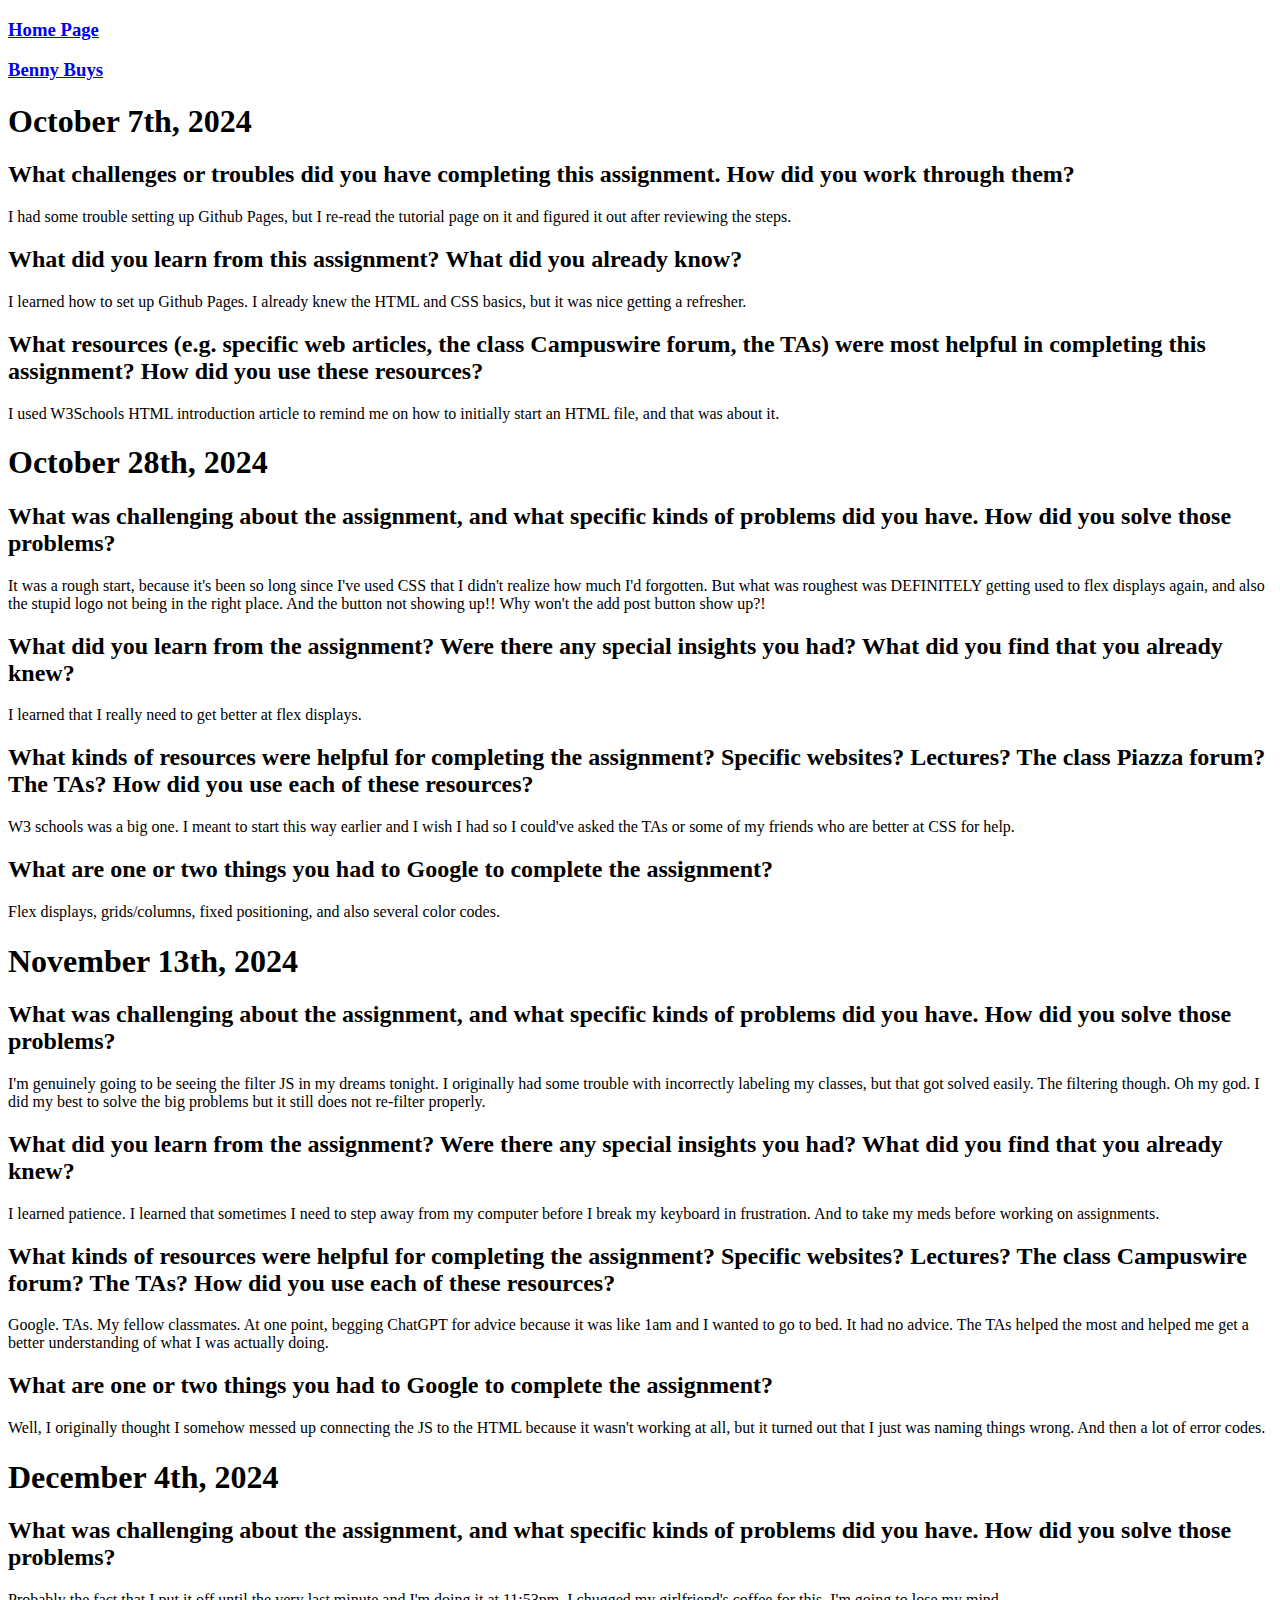
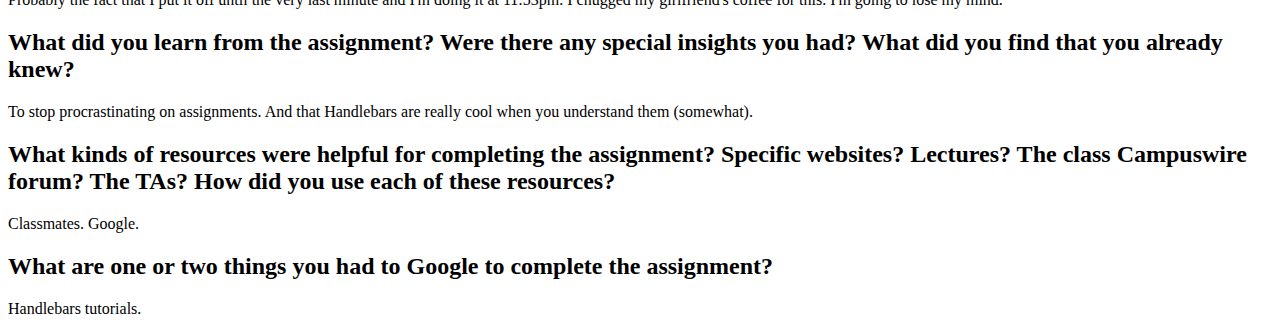
<file: blog.html>
<!DOCTYPE html>
<title>The Blog</title>
<h3><a href="index.html">Home Page</a></h3>
<h3><a href="bennybuys.html">Benny Buys</a></h3>
<h1>October 7th, 2024</h1>
<h2>What challenges or troubles did you have completing this assignment. How did you work through them?</h2>
<p>I had some trouble setting up Github Pages, but I re-read the tutorial page on it and figured it out after reviewing the steps.</p>
<h2>What did you learn from this assignment? What did you already know?</h2>
<p1>I learned how to set up Github Pages. I already knew the HTML and CSS basics, but it was nice getting a refresher.</p1>
<h2>What resources (e.g. specific web articles, the class Campuswire forum, the TAs) were most helpful in completing this assignment? How did you use these resources?</h2>
<p1>I used W3Schools HTML introduction article to remind me on how to initially start an HTML file, and that was about it.</p1>

<h1>October 28th, 2024</h1>
<h2>What was challenging about the assignment, and what specific kinds of problems did you have. How did you solve those problems?</h2>
<p>It was a rough start, because it's been so long since I've used CSS that I didn't realize how much I'd forgotten. But what was roughest was DEFINITELY getting used to flex displays again, and also the stupid logo not being in the right place. And the button not showing up!! Why won't the add post button show up?!</p>
<h2>What did you learn from the assignment? Were there any special insights you had? What did you find that you already knew?</h2>
<p> I learned that I really need to get better at flex displays.</p>
<h2>What kinds of resources were helpful for completing the assignment? Specific websites? Lectures? The class Piazza forum? The TAs? How did you use each of these resources?</h2>
<p> W3 schools was a big one. I meant to start this way earlier and I wish I had so I could've asked the TAs or some of my friends who are better at CSS for help.</p>
<h2>What are one or two things you had to Google to complete the assignment?</h2>
<p>Flex displays, grids/columns, fixed positioning, and also several color codes.</p>

<h1>November  13th, 2024</h1>
<h2>What was challenging about the assignment, and what specific kinds of problems did you have. How did you solve those problems?</h2>
<p>I'm genuinely going to be seeing the filter JS in my dreams tonight. I originally had some trouble with incorrectly labeling my classes, but that got solved easily. The filtering though. Oh my god. I did my best to solve the big problems but it still does not re-filter properly.</p>
<h2>What did you learn from the assignment? Were there any special insights you had? What did you find that you already knew?</h2>
<p1>I learned patience. I learned that sometimes I need to step away from my computer before I break my keyboard in frustration. And to take my meds before working on assignments.</p1>
<h2>What kinds of resources were helpful for completing the assignment? Specific websites? Lectures? The class Campuswire forum? The TAs? How did you use each of these resources?</h2>
<p1>Google. TAs. My fellow classmates. At one point, begging ChatGPT for advice because it was like 1am and I wanted to go to bed. It had no advice. The TAs helped the most and helped me get a better understanding of what I was actually doing.</p1>
<h2>What are one or two things you had to Google to complete the assignment?</h2>
<p>Well, I originally thought I somehow messed up connecting the JS to the HTML because it wasn't working at all, but it turned out that I just was naming things wrong. And then a lot of error codes.</p>

<h1>December 4th, 2024</h1>
<h2>What was challenging about the assignment, and what specific kinds of problems did you have. How did you solve those problems?</h2>
<p>Probably the fact that I put it off until the very last minute and I'm doing it at 11:53pm. I chugged my girlfriend's coffee for this. I'm going to lose my mind.</p>
<h2>What did you learn from the assignment? Were there any special insights you had? What did you find that you already knew?</h2>
<p1>To stop procrastinating on assignments. And that Handlebars are really cool when you understand them (somewhat).</p1>
<h2>What kinds of resources were helpful for completing the assignment? Specific websites? Lectures? The class Campuswire forum? The TAs? How did you use each of these resources?</h2>
<p1>Classmates. Google.</p1>
<h2>What are one or two things you had to Google to complete the assignment?</h2>
<p>Handlebars tutorials.</p>
</file>
